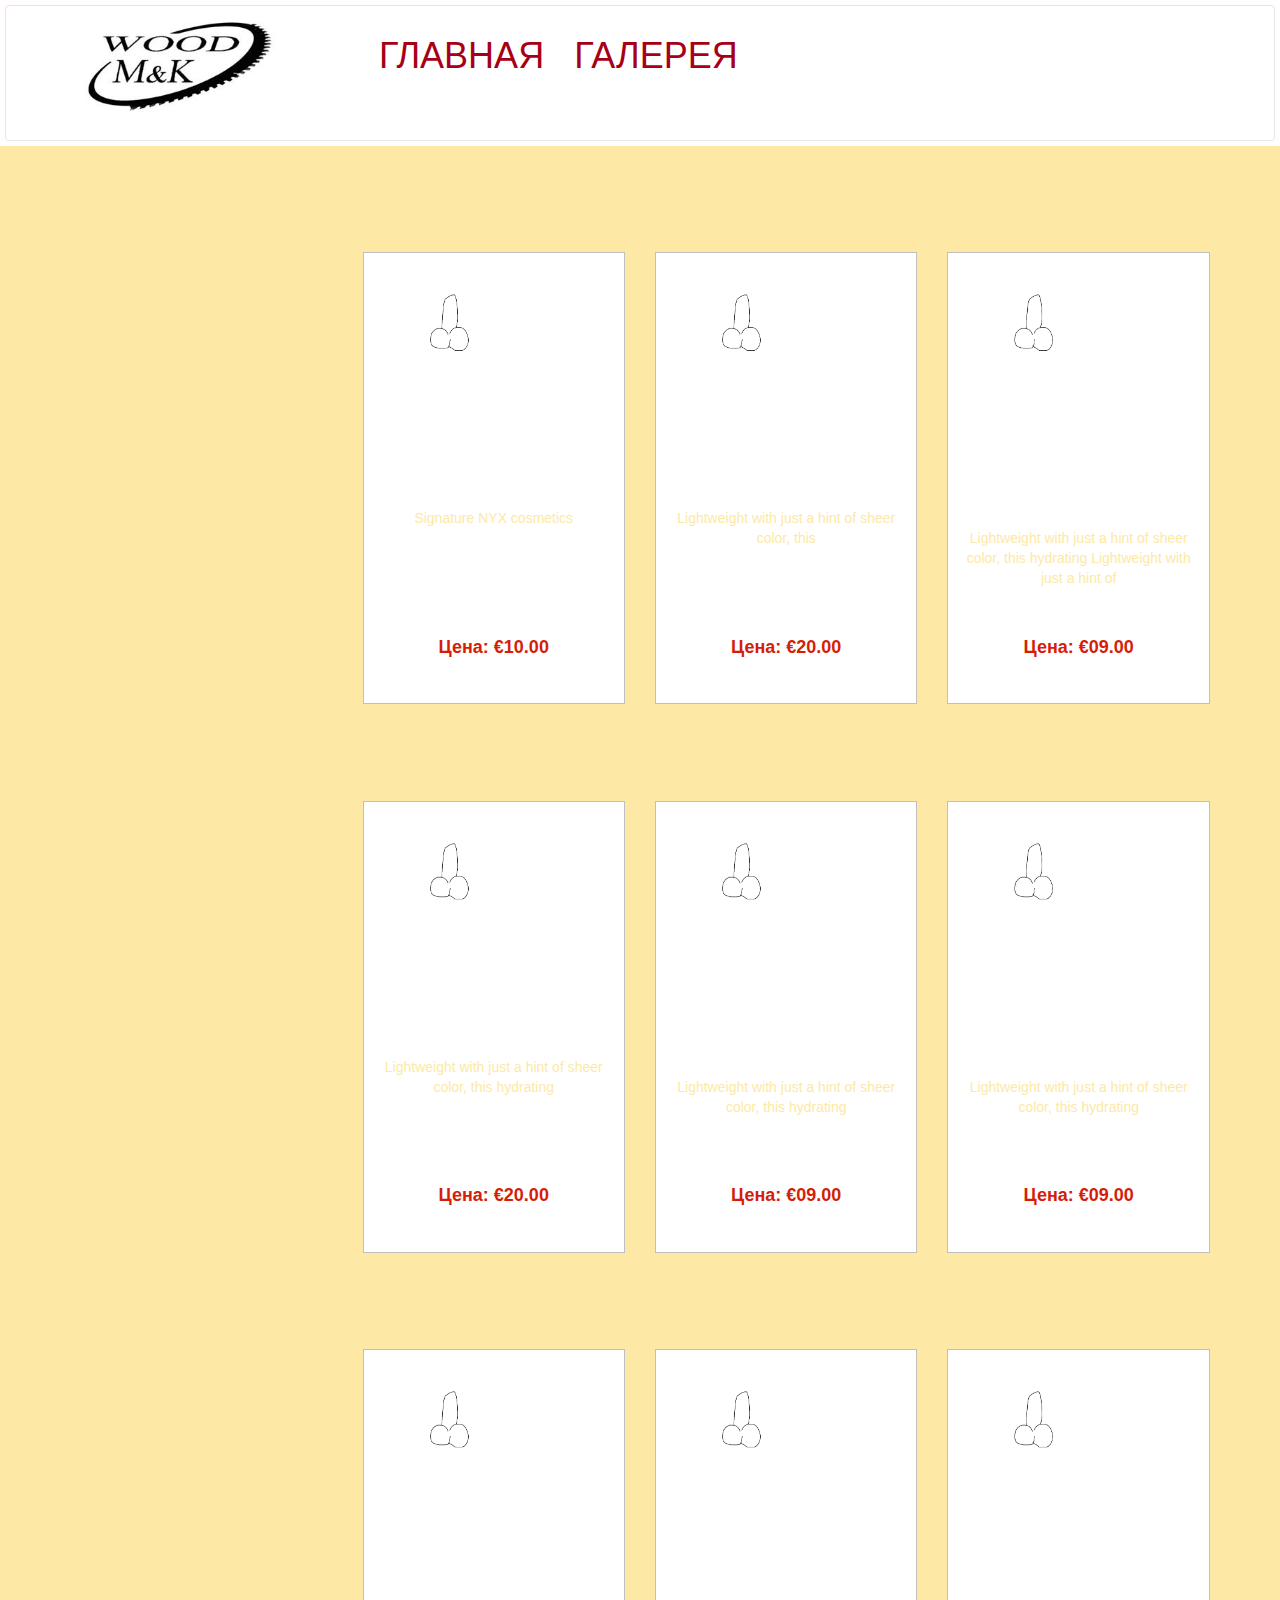
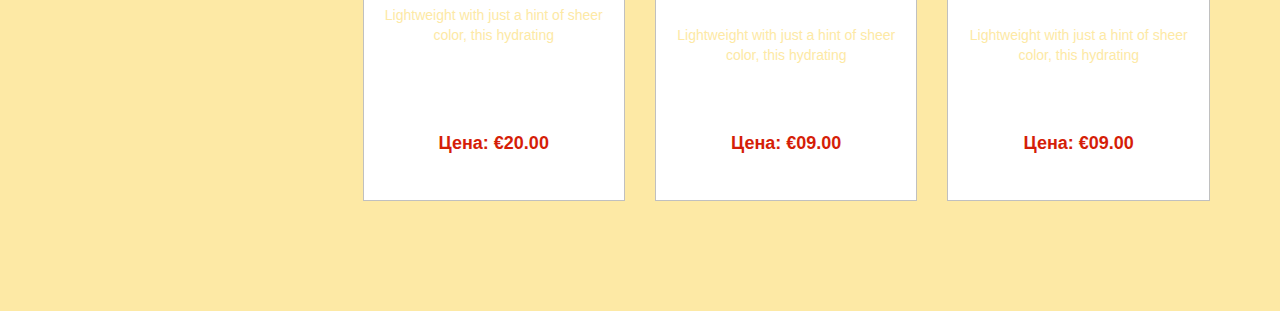
<file: index2.html>
<!doctype html>
<html lang="ru">

<head>
  <meta charset="utf-8">
  <meta http-equiv="X-UA-Compatible" content="IE=edge">
  <meta name="viewport" content="width=device-width, initial-scale=1">
  <!-- The above 3 meta tags *must* come first in the head; any other head content must come *after* these tags -->
  <title>SomeMoon</title>

  <!-- Bootstrap -->
<link rel="stylesheet" href="css/1.css">
<link rel="stylesheet" href="https://cdn.jsdelivr.net/npm/bootstrap@3.4.1/dist/css/bootstrap.min.css"
    integrity="sha384-HSMxcRTRxnN+Bdg0JdbxYKrThecOKuH5zCYotlSAcp1+c8xmyTe9GYg1l9a69psu" crossorigin="anonymous">
  <link href="css//style.css" rel="stylesheet">
  <link href="css//custom.css" rel="stylesheet">
  <link href="css//elastislide.css" rel="stylesheet">
</head>
<body>
    <header>
        <div class="menu-top">
          <nav class="navbar navbar-default">
            <div class="container">
              <div class="collapse navbar-collapse" id="menu-top">
                <ul class="nav navbar-nav">
                    <li ><img src="img/11.jpg" width="70%"></li>
                    <li ><a href="index.html" ><H1>ГЛАВНАЯ</H1></a></li>
                    <li ><a href="index2.html" ><H1>ГАЛЕРЕЯ</H1></a></li>
                </ul>
              </div>
            </div>
          </nav>
        </div>
    </header>

    <section class="main-content">
      <div class="container">
        <div class="row">
          <div class="col-md-9 col-md-push-3">
            <div class="row">
              <div class="content">
                <h3>Item on Demand</h3>
                <div class="products-row clearfix">
                  <div class="col-sm-4">
                    <div class="product">
                      <div class="product-favorites">
                        <span class="glyphicon glyphicon-heart"></span>
                      </div>
                      <div class="product-img">
                        <a href=""><img src="img/Новый точечный рисунок.png  " alt="CREAM JANE JEANS DRESS"></a>
                      </div>
                      <p class="product-title"><a href="">CREAM JANE JEANS DRESS</a></p>
                      <p class="product-desc">Signature NYX cosmetics</p>
                      <div class="product-buy">
                        <p class="product-price">Цена: €10.00</p>
                         
                      </div>
                    </div>
                  </div>
                  <div class="col-sm-4">
                    <div class="product">
                        
                      <div class="product-img">
                        <a href=""><img src="img/Новый точечный рисунок.png" alt="CREAM SISSI TUNIC"></a>
                      </div>
                      <p class="product-title"><a href="">CREAM SISSI TUNIC</a></p>
                      <p class="product-desc">Lightweight with just a hint of sheer color, this</p>
                      <div class="product-buy">
                        <p class="product-price">Цена: €20.00</p>
                         
                      </div>
                    </div>
                  </div>
                  <div class="col-sm-4">
                    <div class="product">
                      <div class="product-favorites">
                        <span class="glyphicon glyphicon-heart"></span>
                      </div>
                      <div class="product-img">
                        <a href=""><img src="img/Новый точечный рисунок.png  " alt="BIG DOODLE SHAWL - BLUE/BLACK"></a>
                      </div>
                      <p class="product-title"><a href="">BIG DOODLE SHAWL - BLUE/BLACK</a></p>
                      <p class="product-desc">Lightweight with just a hint of sheer color, this hydrating Lightweight with
                        just a hint of</p>
                      <div class="product-buy">
                        <p class="product-price">Цена: €09.00</p>
                         
                      </div>
                    </div>
                  </div>
                </div><!--products-row-->
                <h3>Featured Items</h3>
                <div class="products-row clearfix">
                  <div class="col-sm-4">
                    <div class="product">
  
                        
                      <div class="product-img">
                        <a href=""><img src="img/Новый точечный рисунок.png  " alt="BIG DOODLE SHAWL- BLUE/BLACK"></a>
                      </div>
                      <p class="product-title"><a href="">CREAM SISSI TUNIC</a></p>
                      <p class="product-desc">Lightweight with just a hint of sheer color, this hydrating</p>
                      <div class="product-buy">
                        <p class="product-price">Цена: €20.00</p>
                         
                      </div>
                    </div>
                  </div>
                  <div class="col-sm-4">
                    <div class="product">
  
                      <div class="product-img">
                        <a href=""><img src="img/Новый точечный рисунок.png  " alt="BIG DOODLE SHAWL- BLUE/BLACK"></a>
                      </div>
                      <p class="product-title"><a href="">BIG DOODLE SHAWL- BLUE/BLACK</a></p>
                      <p class="product-desc">Lightweight with just a hint of sheer color, this hydrating</p>
                      <div class="product-buy">
                        <p class="product-price">Цена: €09.00</p>
                         
                      </div>
                    </div>
                  </div>
                  <div class="col-sm-4">
                    <div class="product">
  
                      <div class="product-img">
                        <a href=""><img src="img/Новый точечный рисунок.png  " alt="BIG DOODLE SHAWL - BLUE/BLACK"></a>
                      </div>
                      <p class="product-title"><a href="">BIG DOODLE SHAWL - BLUE/BLACK</a></p>
                      <p class="product-desc">Lightweight with just a hint of sheer color, this hydrating</p>
                      <div class="product-buy">
                        <p class="product-price">Цена: €09.00</p>
                         
                      </div>
                    </div>
                  </div>
                </div><!--products-row-->
 
  
                <h3>Letest Arrivals</h3>
                <div class="products-row clearfix">
                  <div class="col-sm-4">
                    <div class="product">
  
                      <div class="product-img">
                        <a href=""><img src="img/Новый точечный рисунок.png  " alt="CREAM SISSI TUNIC"></a>
                      </div>
                      <p class="product-title"><a href="">CREAM SISSI TUNIC</a></p>
                      <p class="product-desc">Lightweight with just a hint of sheer color, this hydrating</p>
                      <div class="product-buy">
                        <p class="product-price">Цена: €20.00</p>
                         
                      </div>
                    </div>
                  </div>
                  <div class="col-sm-4">
                    <div class="product">
                        
                      <div class="product-img">
                        <a href=""><img src="img/Новый точечный рисунок.png  " alt="BIG DOODLE SHAWL- BLUE/BLACK"></a>
                      </div>
                      <p class="product-title"><a href="">BIG DOODLE SHAWL- BLUE/BLACK</a></p>
                      <p class="product-desc">Lightweight with just a hint of sheer color, this hydrating</p>
                      <div class="product-buy">
                        <p class="product-price">Цена: €09.00</p>
                         
                      </div>
                    </div>
                  </div>
                  <div class="col-sm-4">
                    <div class="product">
  
                      <div class="product-img">
                        <a href=""><img src="img/Новый точечный рисунок.png  " alt="BIG DOODLE SHAWL - BLUE/BLACK"></a>
                      </div>
                      <p class="product-title"><a href="">BIG DOODLE SHAWL - BLUE/BLACK</a></p>
                      <p class="product-desc">Lightweight with just a hint of sheer color, this hydrating</p>
                      <div class="product-buy">
                        <p class="product-price">Цена: €09.00</p>
                         
                      </div>
                    </div>
                  </div>
                </div><!--products-row-->
              </div><!--/content-->
            </div>
          </div>












      <script src="js/modernizr.custom.17475.js"></script>
      <script src="https://ajax.googleapis.com/ajax/libs/jquery/1.11.3/jquery.min.js"></script>
      <script src="js/bootstrap.min.js"></script>
      <script src="js/jquery.elastislide.js"></script>
      <script src="js/scripts.js"></script>
</body>
</html>
</file>
<file: css/1.css>
.menu-top{
    background-color: rgb(255, 253, 253);
    padding: 5px;   
}

.darck{
    color: rgb(94, 90, 90);
    text-align: left;
    width: 50%;
    left: 10px   
}
.bord{
    background: #fde9a5;  
    border: 4px solid #fff; 
    border-radius: 10px; 
    text-align: center;
    
}
</file>
<file: css/style.css>
body {
    background: #fde9a5;
    font-family: 'open sans', sans-serif;
    font-size: 14px;
    color: #fde9a5;
    min-width: 320px;
    overflow: auto
    }

img {
    max-width: 100%;
    height: auto;
}

h3 {
    font-size: 24PX;
    font-weight: 700;
}

.btn-red {
    background: #d51e08;
    color: #fff;
}

.btn-red:hover {
    background: #ec4835;
}

/**********************heder************************/
.menu-top .navbar {
    margin-bottom: 0;
    background: #ffffff;
    padding: 5px 0;
}

.menu-top .navbar-default .navbar-nav>li>a {
    color: #a70016;
    padding-bottom: 4px;
    padding-top: 5px;
    transition: background .3s;
}

.menu-top .navbar-default .navbar-nav>li>a:hover {
    text-decoration: underline;
}

.menu-top .navbar-default .navbar-nav>li>a.btn-red {
    color: #fff;
    border-radius: 3px;
    padding: 5px 20px;
}

.menu-top .navbar-default .navbar-nav>li>a.btn-red:hover {
    background: #ec4835;
    text-decoration: none;
}

.menu-top .navbar-default .navbar-nav>li>a .glyphicon {
    margin-right: 10px;
    font-size: 17px;
}

.menu-top .container,
.menu-top .navbar-collapse {
    padding-left: 10;
}

.flag {
    margin-right: 5px;
    position: relative;
    top: -1px;
}

.menu-carousel .item {
    min-height: 800px;
}

.menu-carousel .bgslide {
    position: absolute;
    top: 10%;
    left: 50%;
    height: 60%;
    width: 47%;
    background-size: cover;
    
}

.carousel.fade {
    opacity: 1;
}


.menu-carousel .carousel-control {
    z-index: 10;
}

.menu-carousel .carousel-caption {
    left: 0;
    top: 170px;
}

.menu-carousel .carousel-caption h1 {
    font-weight: 700;
    font-size: 48px;
}

.menu-carousel .carousel-caption h3 {
    font-size: 30px;
    margin-bottom: 40px;
}

.menu-carousel .carousel-caption .btn-red {
    padding: 20px 30px;
    border-radius: 3px;
    color: #fff;
    font-size: 24px;
}

.menu-carousel .carousel-caption .btn-red {
    text-decoration: none;
}

.menu-carousel .container {
    position: relative;
}

.carousel.fade .item {
    opacity: 0;
    transition: opacity .5s;
    display: block;
    position: absolute;
    left: 0;
    top: 0;
    width: 100%;
    z-index: 1;
}

.carousel-indicators-wrap {
    position: absolute;
    width: 100%;
    bottom: 0;
    text-align: center;
}

.carousel.fade .item.active {
    opacity: 1;
    position: relative;
    z-index: 2;
}

.carousel-indicators-wrap .carousel-indicators {
    margin-left: 0;
    position: relative;
    left: 0;
    bottom: 0;
    display: inline-block;
    background: #ffffff;
    width: auto;
    border: 1px solid #cfcfcf;
    border-radius: 3px;
    padding: 4px 23px;
}

.carousel-indicators-wrap .carousel-indicators li {
    background: #d2d2d2;
    width: 10px;
    height: 10px;
    margin: 0 7px;
}

.carousel-indicators-wrap .carousel-indicators li.active {
    background: #8b8b8b
}

.carousel-indicators-wrap .carousel-indicators li:first-child {
    margin-left: 0;
}

.carousel-indicators-wrap .carousel-indicators li:last-child {
    margin-right: 0;
}


.main-menu .navbar-inverse {
    background: transparent;
    border: none;
}

.main-menu {
    position: absolute;
    z-index: 21;
    width: 100%;
    top: 30px;
}

.main-menu .navbar-inverse .navbar-nav>li>a:hover {
    text-decoration: underline;
}

.main-menu .navbar-inverse .navbar-nav>li>a {
    color: #fff;
    font-size: 16px;
    transition: background .5s;
}

.main-menu-bg {
    background: #ffffff;
    border-radius: 3px;
}

.menu-carousel .main-menu .navbar-brand {
    padding: 0;
    margin-left: 30px;
}

.main-menu .navbar-brand img {
    float: left;
}

.main-menu .navbar-brand span {
    display: inline-block;
    padding: 15px;
    font-weight: 700;
    text-transform: uppercase;
    color: #fff;
}

.search {
    position: absolute;
    color: #fff;
    font-size: 22px;
    line-height: 50px;
    right: 25px;
    cursor: pointer;
    z-index: 30;
    display: none;
}






/***********************content***************************/
.main-slogan {
    background: #ffffff;
    text-align: center;
    padding: 50px 0;
    border-top: 1px solid #cfcfcf;
    border-bottom: 3px solid #dadada;
}

.main-slogan h1 {
    font-size: 30px;
    margin: 0;
}

.sidebar{
    padding: 50px 0 70px;
    border-right: 3px solid #dadada;
}

.widget{border-bottom: 3px solid #dadada;
padding-bottom: 30px;
margin-bottom: 30px;
}

.widget h3,
.content h3{margin-top:0 ;
    margin-bottom: 30px;
}


.widget ul{list-style: none;
    padding-left: 0;
    margin-bottom: 0;
}   

.widget ul li a{color: #ffffff;
font-size: 16px;
line-height: 30px;
display: block;}

.widget ul li.more a{color: #358acd;}

.content{padding: 50px 0 70px;}


.sidebar .carousel{
    overflow: hidden;
    margin-bottom: 20px;
}

.sidebar .sidebar-carousel-caption{
    background: #fff;
    border-bottom: 1px solid #e1e1e1;

}

.sidebar .sidebar-carousel-caption div{padding: 20px;}

.sidebar .sidebar-carousel-caption h4{
    margin-top: 0;
    font-weight: 700;
    font-size: 14px;
}

.sidebar .sidebar-carousel-caption p{
    margin-bottom: 0;
    color: #5b5b5b;
    font-size: 12px;
}

.sidebar .carousel-indicators{
    background: #fff;
    position: relative;
    bottom: 0;
    left: 0;
    width: auto;
    margin-left: 0;
    padding: 10px 0;
}

.sidebar .carousel-indicators li{
    background: #9a9a9a;
    width: 10px;
    height: 10px;
    margin: 0 4px;
}

.sidebar .carousel-indicators li.active{background: #5b5b5b;}

.sidebar .banner{background: #fff;
margin-bottom: 40px;
}

.sidebar .banner img{margin-bottom: 35px;}

.sidebar .banner a.btn-red{
    padding: 5px 30px;
    margin: 30px 0 ;
    display: inline-block;
    font-size: 18px;
    font-weight: bold;
    text-transform: uppercase;
    border-radius: 3px;
    transition: all .5s;
}

.sidebar .banner a.btn-red:hover{
    color: #fff;
    text-decoration: none;
}

.sidebar .banner h3,
.sidebar .banner h2{
    text-transform: uppercase;
    margin: 0;
}

.sidebar .banner h3{
    font-size: 18px;
}

.sidebar .banner h2{
    font-size: 28px;
    font-weight: bold;
}

.sidebar .about{
    padding-right: 35px;

}

.sidebar .about h3{
    margin: 0 0 25px;
}

.sidebar .about p{
    color: #585858;
    margin-bottom:30px ;
}

.sidebar .about span{
    color: #0a94b2;
}

.product{background: #fff;
border: 1px solid #c0c0c0;
padding: 25px 15px;
text-align: center;
position: relative;
height: 452px;
overflow: hidden;
transition: all .5s;}


.banner-row{
    margin-bottom:30px ;
    text-align: center;

}

.banner-row img{
    margin-bottom:10px ;
}

.content h3{padding-left: 15px;}

.products-row{
    margin-bottom: 40px;
}

.product:hover{box-shadow: 0 0 16px rgb(255, 255, 255);}

.product-favorites{position: absolute;
top: 10px;
right: 20px;
}

.product-favorites span{color: #ffffff;
font-size: 20px;}

.product-sale{background: red;
    position: absolute;
    left: 15px;
    top: 15px;
    width: 50px;
    height: 50px;
    border: 1px solid #da1e1e;
    line-height: 50px;
    text-transform: uppercase;
}

.product-img{
    height: 200px;
    width: 100%;
}

.product-title a{
    font-weight: 700;
    color: #ffffff;
    text-transform: uppercase;
}

.product-desc{max-height: 60px;
overflow: hidden;}

.product-price{
    font-size: 18px;
    font-weight: bold;
color: #d51e08;
margin-bottom: 15px;}

.product-buy{
    position: absolute;
    bottom: 28px;
    left: 0;
    text-align: center;
    width: 100%;
}



.product-buy .btn{
    text-transform: uppercase;
    padding: 10px 25px;
    border-radius: 2px;
}

.product-buy .btn:hover{background: #ececec;}


.bottom-content{background: #f5f5f5;

padding: 45px 0;
border-bottom: 1px solid #9e9e9e;
}

.bottom-content h3{
    font-weight: 400;
    margin: 0;  
}

.bottom-content h4{
    font-weight: 300;
    font-size: 18px;
}

.bottom-content .form-inline .form-control{
    height: 50px;
    width: 100%;
}

.bottom-content .form-inline .btn{
    height: 50px;
    padding-left: 50px;
    padding-right: 50px;
    background: #e77553;
    font-size: 18px;
    font-weight: bold;
    color: #fff;
    border-bottom: 4px solid #d96340;
    width: 100%;
    transition: all .4s;
}

.bottom-content .form-inline .btn:hover{
    background:#d96340 ;
}

.bottom-slider{
    background: #fff;
    padding: 35px 0;
}

.elastilide-wrapper{
    box-shadow: none ;
}


.elastilide-horizontal nav span{
    left: 0;
}

.elastilide-horizontal nav span.elastilide-next{
    right: 0;
}

.elastilide-wrapper nav span{
    background: #ddd url(.../img/nav.png) no-repeat 4px 3px;
}

/******************footer********************/

.footer-menu{
    background: #fde9a5;
    padding: 30px 0;

}

.footer-menu h5{padding: 15px;
    color: #c8c8c8;
    font-weight: 600;
    text-transform: uppercase;
}

.footer-menu ul{
list-style: none;
padding: 20px;

}

.footer-menu ul li a{color: #c8c8c8 ;
    line-height: 22px;

}
.footer-copyright{
    background: #fff;
    padding: 25px;
}





@media only screen and (max-width: 1200px) {
    .menu-top .navbar-nav {
        float: none !important;
    }

    .main-menu .navbar-nav {
        float: none !important
    }

    .menu-carousel .carousel-caption {
        left: 20%;
    }

    .main-menu .navbar-form {
        /**margin-left: 125px;**/
        position: absolute;
        right: 15px;
        background: rgba(255, 255, 255, 0.5);
        padding: 15px;
        margin: 0;
        display: none;
    }

    .search {
        display: block;
    }

    .sidebar .carousel,
    .sidebar .banner{
margin-right: 10px;
    }
    .social-icons img{
        display: block;
        margin-bottom: 3px;
    }
    .footer-menu ul li a{display: block;
    
    }
}


@media only screen and (max-width: 992px) {
    .menu-carousel .carousel-caption {
        left: 20%;
    }

    .menu-carousel .carousel-caption h1 {
        font-size: 40px;
    }

    .menu-carousel .carousel-caption h3 {
        font-size: 22px;
    }

    .main-menu .navbar-inverse .navbar-nav>li>a {
        font-size: 14px;
    }
    .sidebar{
        padding-bottom: 0;
        padding-top: 0;
        border-right: none;
    }

    .sidebar .carousel,
    .sidebar .banner{
margin-right: 0;
    }
    .bottom-content .form-inline{
        margin-top: 20px;
    }
}

@media only screen and (max-width: 768px) {
    .main-menu .container {
        padding-left: 0;
        padding-right: 0;
    }
    .content{padding-top: 20px;
    padding-bottom: 0;}
    .products-row{margin: 20px 0;}
}

.social-icons img{
    display: inline;
    margin-bottom: 0;
}

.pay{
    text-align: left;
}

@media only screen and (max-width: 767px) {

    .products-row{
        max-width: 20px 0;
    }

    .product{
        margin-bottom: 10px;
    }


    .main-menu .navbar-brand img {
        max-height: 50px;
    }

    .main-menu .navbar-toggle.collapsed+.navbar-brand img {
        max-height: none;
        position: relative;
        z-index: 20;
    }

    .main-menu .navbar-inverse .navbar-nav>li>a:hover {
        text-decoration: none;
        background: #fdfdfd;
    }

    .menu-top .navbar-default .navbar-nav>li>a:hover {
        background: #eee;
    }

    .menu-carousel .carousel-caption {
        padding-left: 15px;
    }

    .menu-carousel .carousel-caption h1 {
        font-size: 38px;
    }

    .menu-carousel .carousel-caption h3 {
        font-size: 20px;
    }

    .menu-carousel .carousel-caption .btn-red {
        padding: 15px 20px;
        font-size: 16px;
    }

    .main-menu .navbar-form {
        margin: 8px 0;
    }

    .main-menu .menu-top .container,
    .menu-top .navbar-collapse {
        padding-left: 15px;
    }

    .search {
        display: none;
    }

    .main-menu .navbar-form {
        display: block !important;
        position: relative;
        right: 0;
        background: transparent;

    }
}

@media only screen and (max-width:540px) {
    .sidebar .col-xs-6{width: 100%;}
    

    .main-menu .navbar-toggle.collapsed+.navbar-brand img {
        max-height: 80px;
    }

    .sidebar .carousel,
    .sidebar .banner{
display: inline-block;
    }
}

@media only screen and (max-width: 480px) {
    .menu-carousel .carousel-caption .btn-red {
        font-size: 14px;
    }

    .main-menu .navbar-toggle.collapsed+.navbar-brand img {
        max-height: 80px;
    }
    .bottom-content{
        padding: 25px;
    }
}

@media only screen and (min-width: 1200px) {
    .main-menu .navbar-form {
        display: block !important;


    }
}
</file>
<file: css/custom.css>
/* Custom Elastislide Styling */

.demo-1 .elastislide-horizontal {
	padding: 10px 37px;
	border-radius: 10px/90px;
	box-shadow: 
		0 1px 3px rgba(0, 0, 0, 0.1), 
		inset -2px 0 3px 2px rgba(255, 255, 255, 0.6), 
		inset 2px 0 3px 2px rgba(255, 255, 255, 0.6), 
		inset -10px 0 10px 1px rgba(155, 155, 155, 0.1), 
		inset 10px 0 10px 1px rgba(155, 155, 155, 0.1);
}

.demo-1 .elastislide-wrapper:before,
.demo-1 .elastislide-wrapper:after{
	content: '';
	position: absolute;
	z-index: -2;
	bottom: 15px;
	left:  20px;
	width: 50%;
	height: 20%;
	border-radius: 10px/90px;
	box-shadow: 0 15px 10px rgba(0,0,0,0.7);
	-webkit-transform: rotate(-3deg);
	-moz-transform: rotate(-3deg);
	-ms-transform: rotate(-3deg);
	-o-transform: rotate(-3deg);
	transform: rotate(-3deg);
}

.demo-1 .elastislide-wrapper:after {
	right: 20px;
	left: auto;
	-webkit-transform: rotate(3deg);
	-moz-transform: rotate(3deg);
	-ms-transform: rotate(3deg);
	-o-transform: rotate(3deg);
	transform: rotate(3deg);
}

.demo-2 .elastislide-vertical {
	max-width: 170px;
	padding: 37px 10px;
	border-radius: 90px/10px;
	box-shadow: 
		0 1px 3px rgba(0, 0, 0, 0.1), 
		inset -2px 0 3px 2px rgba(255, 255, 255, 0.6), 
		inset 2px 0 3px 2px rgba(255, 255, 255, 0.6), 
		inset 0 -10px 10px 1px rgba(155, 155, 155, 0.1), 
		inset 0 10px 10px 1px rgba(155, 155, 155, 0.1);
}

.demo-2 .elastislide-vertical:before {
	top: 30px;
	bottom: 30px;
	left: 0;
	right: 0;
	content: " ";
	position: absolute;
	z-index: -2;
	box-shadow: 0 0 15px rgba(0,0,0,0.6);
	border-radius: 20px/160px;
}

.demo-2 .elastislide-vertical:after {
	content: " ";
	position: absolute;
	z-index: -2;
}

.demo-3 .elastislide-horizontal {
	background-color: #000;
	padding: 30px 60px;
}

.no-touch .demo-3 .elastislide-horizontal {
	opacity: 0.8;
	-webkit-transition: opacity 0.3s ease-in-out;
	-moz-transition: opacity 0.3s ease-in-out;
	-ms-transition: opacity 0.3s ease-in-out;
	-o-transition: opacity 0.3s ease-in-out;
	transition: opacity 0.3s ease-in-out;
}

.no-touch .demo-3 .elastislide-horizontal:hover {
	opacity: 1;
}

.demo-3 .elastislide-wrapper nav span {
	background-color: #000;
}

.demo-3 .elastislide-carousel ul li a{
	padding: 0 10px;
}

.demo-3 .elastislide-carousel ul li a img {
	border-radius: 10px;
	border: none;
}

.demo-4 .elastislide-horizontal {
	background-color: transparent;
	border-radius: 20px 20px 0 0;
}

.demo-3 .elastislide-horizontal.elastislide-loading,
.demo-4 .elastislide-horizontal.elastislide-loading {
	background-image: url(../images/loading_dark.gif);
}

.demo-4 .elastislide-carousel ul li a{
	padding: 2px;
}

.demo-4 .elastislide-carousel ul li a img {
	border-radius: 10px;
	border: none;
	box-shadow: 0 1px 2px #000;
}

.demo-4 .elastislide-wrapper nav span {
	background-color: #666;
	box-shadow: inset 0 1px 1px rgba(0,0,0,0.2);
}

.demo-4 .image-preview img {
	border-radius: 0 0 20px 20px;
	max-width: 100%;
	display: block;
}

.demo-4 .elastislide-carousel ul li.current-img a img {
	box-shadow: 0 0 3px 2px rgba(62,235,255,0.8);
}

@media screen and (max-width: 460px) {
	.demo-3 .elastislide-horizontal {
		padding: 10px 40px;
	}
}
</file>
<file: css/elastislide.css>
/* Elastislide Style */

.elastislide-list {
	list-style-type: none;
	display: none;
}

.no-js .elastislide-list {
	display: block;
}

.elastislide-carousel ul li {
	min-width: 20px; /* minimum width of the image (min width + border) */
}

.elastislide-wrapper {
	position: relative;
	background-color: #fff;
	margin: 0 auto;
	min-height: 60px;
	box-shadow: 1px 1px 3px rgba(0,0,0,0.2);
}

.elastislide-wrapper.elastislide-loading {
	background-image: url(../images/loading.gif);
	background-repeat: no-repeat;
	background-position: center center;
}

.elastislide-horizontal {
	padding: 10px 40px;
}

.elastislide-vertical {
	padding: 40px 10px;
}

.elastislide-carousel {
	overflow: hidden;
	position: relative;
}

.elastislide-carousel ul {
	position: relative;
	display: block;
	list-style-type: none;
	padding: 0;
	margin: 0;
	-webkit-backface-visibility: hidden;
	-webkit-transform: translateX(0px);
	-moz-transform: translateX(0px);
	-ms-transform: translateX(0px);
	-o-transform: translateX(0px);
	transform: translateX(0px);
	transition-property: -webkit-transform;
	transition-property: -moz-transform;
	transition-property: -o-transform;
	transition-property: -ms-transform;
	transition-property: transform;
  	transition-duration: 200ms;
}

.elastislide-horizontal ul {
	white-space: nowrap;
}

.elastislide-carousel ul li {
	margin: 0;
	-webkit-backface-visibility: hidden;
}

.elastislide-horizontal ul li {
	height: 100%;
	display: inline-block;
}

.elastislide-vertical ul li {
	display: block;
}

.elastislide-carousel ul li a {
	display: inline-block;
	width: 100%;
}

.elastislide-carousel ul li a img {
	display: block;
	border: 2px solid white;
	max-width: 100%;
}

/* Navigation Arrows */

.elastislide-wrapper nav span {
	position: absolute;
	background: #ddd url(../images/nav.png) no-repeat 4px 3px;
	width: 23px;
	height: 23px;
	border-radius: 50%;
	text-indent: -9000px;
	cursor: pointer;
	opacity: 0.8;
}

.elastislide-wrapper nav span:hover {
	opacity: 1.0
}

.elastislide-horizontal nav span {
	top: 50%;
	left: 10px;
	margin-top: -11px;
}

.elastislide-vertical nav span {
	top: 10px;
	left: 50%;
	margin-left: -11px;
	background-position: -17px 5px;
}

.elastislide-horizontal nav span.elastislide-next {
	right: 10px;
	left: auto;
	background-position: 4px -17px;
}

.elastislide-vertical nav span.elastislide-next {
	bottom: 10px;
	top: auto;
	background-position: -17px -18px;
}
</file>
